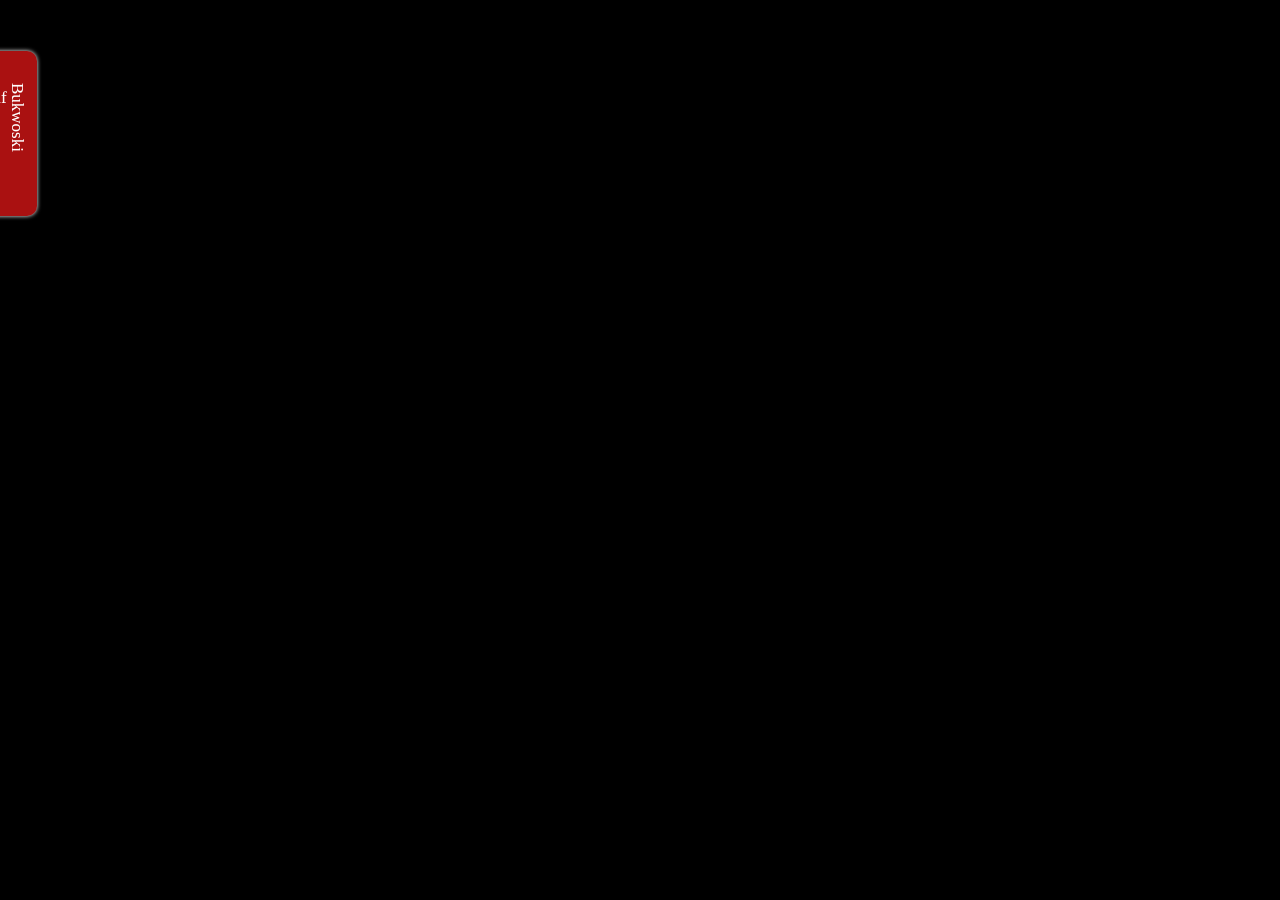
<file: index.html>
<html>
	<head>
		<title>Bukowski Quotes</title> 
		
		<!-- CSS -->
		<link href="css/style.css" rel="stylesheet" type="text/css">
		
		<!-- favicon -->
		<link rel="shortcut icon" type="image/x-icon" href="css/img/favicon.ico">
	</head>
	<body>
		<!-- left tab with description -->
		<div id="info-tab">
			<div class="content">
				<div id="title">Bukwoski</div>
				<div id="description">
					<p>Hey dude, what's up? My name is Antonio Mello and this is one of my weird experiments.
					If you have enjoyed this one, check my <a href="https://github.com/acmello">github</a> page for more stuff. 
					Also, if you don't know who Charles Bukowski was, you may find <a href="http://en.wikipedia.org/wiki/Charles_Bukowski">this reference</a> 
					very interesting.
					</p>
				</div>
				
				<div id="fb-button">		
					<div class="fb-like" data-href="http://acmello.github.com/bukowski-quotes/" data-layoutsend="true" data-layout="button_count" data-width="450" data-show-faces="true"></div>
				</div>
				
				<div id="twitter-button">
					<a href="https://twitter.com/share" class="twitter-share-button" data-lang="en" data-url="http://acmello.github.com/bukowski-quotes/" 
					datacounturl="http://groups.google.com/group/twitter-api-announce"
					data-via="homeless_coder">Tweet</a>
				</div>			
			</div>
		</div>
		
		<!-- where the magic happens -->
		<canvas id="canvas"></canvas>
		
		<!-- tweet button stuff -->
		
		<script>!function(d,s,id){var js,fjs=d.getElementsByTagName(s)[0];if(!d.getElementById(id)){js=d.createElement(s);js.id=id;js.src="https://platform.twitter.com/widgets.js";fjs.parentNode.insertBefore(js,fjs);}}(document,"script","twitter-wjs");</script>
		
		<!-- facebook like button stuff -->		
		<div id="fb-root"></div>
		<script>(function(d, s, id) {
		  var js, fjs = d.getElementsByTagName(s)[0];
		  if (d.getElementById(id)) return;
		  js = d.createElement(s); js.id = id;
		  js.src = "//connect.facebook.net/pt_BR/all.js#xfbml=1&appId=406392162769618";
		  fjs.parentNode.insertBefore(js, fjs);
		}(document, 'script', 'facebook-jssdk'));</script>

		<!-- google analytics stuff -->
		<script type="text/javascript">
			var _gaq = _gaq || [];
			_gaq.push(['_setAccount', 'UA-37350001-1']);
			_gaq.push(['_trackPageview']);

			(function() {
			var ga = document.createElement('script'); ga.type = 'text/javascript'; ga.async = true;
			ga.src = ('https:' == document.location.protocol ? 'https://ssl' : 'http://www') + '.google-analytics.com/ga.js';
			var s = document.getElementsByTagName('script')[0]; s.parentNode.insertBefore(ga, s);
			})();
		</script>
		
		<!-- loading scripts -->
		<script type="text/javascript" src="js/quotes.js"></script>
		<script type="text/javascript" src="js/randomquotes.js"></script>
	</body>
</html>
</file>
<file: css/style.css>
html, body {
	width: 100%;
	height: 100%;
	margin: 0px;
	overflow: hidden;
}
		
canvas {
	position: absolute;
	-webkit-user-select: none;
	background-color: black;
}
			
#info-tab {
	-webkit-border-radius:10px;
	  -moz-border-radius:10px;
	    -o-border-radius:10px;
			border-radius:10px;
	
	-webkit-box-shadow: 0px 0px 4px 0px white;
	box-shadow: 0px 0px 4px 0px white;

	-webkit-transition: opacity 300ms; 
      -moz-transition: opacity 300ms; 
        -o-transition: opacity 300ms;
          -ms-trantion: opacity 300ms;
			transition: opacity 300ms; 

	background-color: #AA1111;
	height: 165px;
	position: fixed;
	padding-left: 5px;
	width: 630px;
	margin-top: 11px;
	color: #FFFFFF;
	font-size: 17px;
	left: -598px;
	z-index: 1000;
	top: 40px;
}

.content {
	position: relative;
}

#info-tab #title {
	font-family: Georgia;
	position: relative;
	width: 80px;
	top: 45px;
	left: 20px;
	float: right;
	-webkit-transform: rotate( 90deg ) translateZ(0px); 
	  -moz-transform: rotate( 90deg ) translateZ(0px); 
	    -ms-transform: rotate( 90deg ) translateZ(0px); 
	      -o-transform: rotate( 90deg ) translateZ(0px); 
			transform: rotate( 90deg ) translateZ(0px);
}

#info-tab:hover{
	background-color: #AA1111;
	width: 970px;
	-webkit-transition: width 220msr;
    -moz-transition: width 220ms; 
    -o-transition: width 220ms;
    -ms-trantion: width 220ms;
    transition: width 220ms; 	
}

#info-tab:hover #title {
	width: 80px;
	top: 60px;
	left: 20px;
	-webkit-transition: left 220ms linear;
    -moz-transition: left 220ms linear; 
    -o-transition: left 220ms linear;
    -ms-trantion: left 220ms linear;
    transition: left 220ms linear;
}

#info-tab #description {
	display: block;
	margin-right: 30px;	
}


#info-tab:hover #description {
	margin: 5px 100px 5px 5px;
	text-align: justify;  
	font-size: 15px;
	width: 300px;
	position: relative;
	float: left;
	left: 600px;
	-webkit-transition: left 220ms;
    -moz-transition: left 220ms; 
    -o-transition: left 220ms;
    -ms-trantion: left 220ms;
    transition: left 220ms;
}

#info-tab:hover #fb-button {
	position: relative;
	left: 200px;
	top: 135px;
}

#info-tab:hover #twitter-button {
	position: relative;
	left: 300px;
	top: 115px;
}

a {
	color: #FFFFFF;
	text-decoration: none;
}

a:hover {
	color: #FFFFFF;
	text-decoration: underline;
}
</file>
